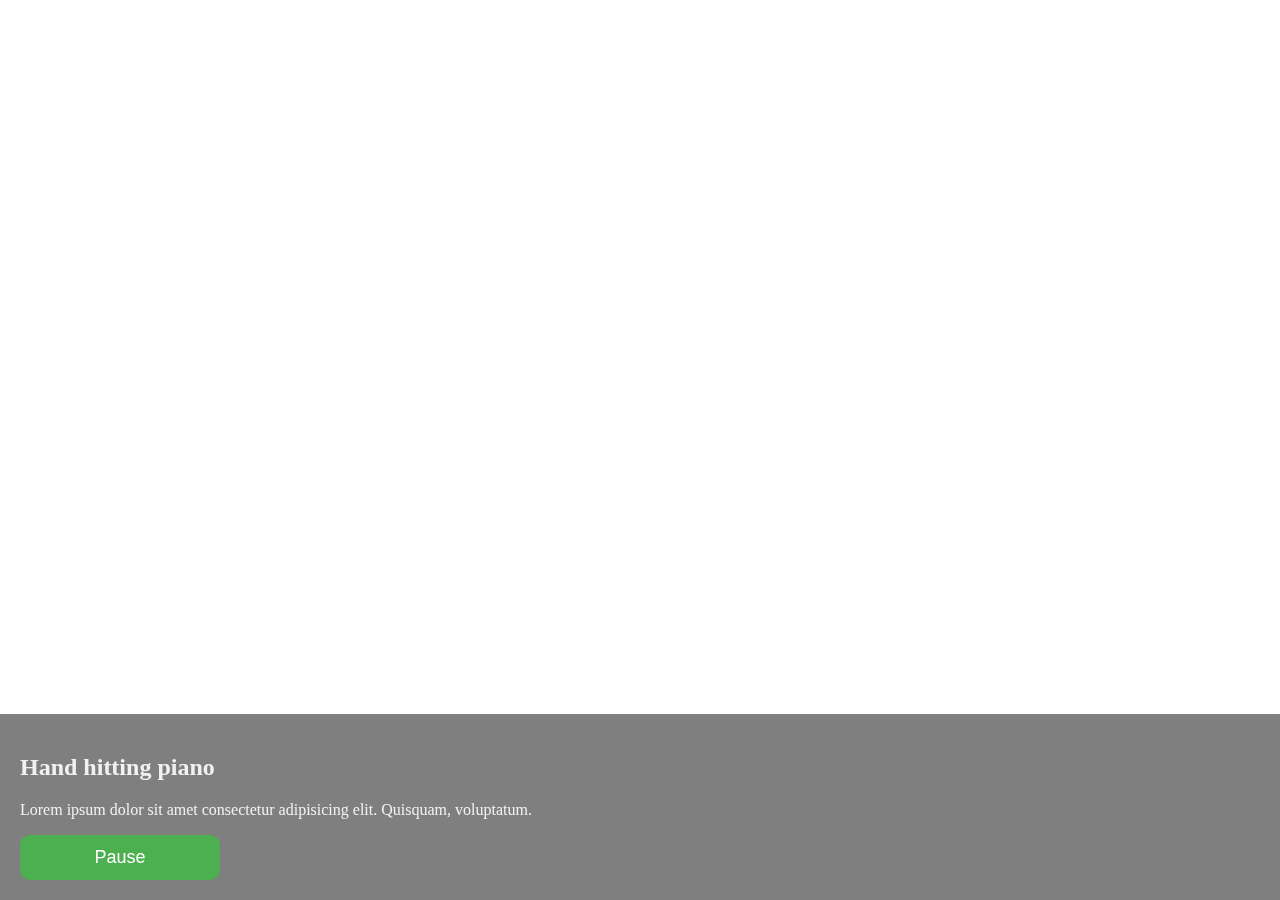
<file: Fullscreen video/index.html>
<!DOCTYPE html>
<html lang="en">

<head>
    <meta charset="UTF-8">
    <meta name="viewport" content="width=device-width, initial-scale=1.0">
    <title>Document</title>
    <link rel="stylesheet" href="style.css">
</head>

<body>
    <div class="videoContainer">
        <video id="video" autoplay muted loop>
            <source src="https://static.videezy.com/system/resources/previews/000/043/877/original/r11.mp4"
                type="video/mp4">
        </video>
        <div id="content">
            <h2>Hand hitting piano</h2>
            <p>Lorem ipsum dolor sit amet consectetur adipisicing elit. Quisquam, voluptatum.</p>
            <button id="btn" onclick="handleClick()">Pause</button>
        </div>
    </div>

</body>
<script src="main.js" defer></script>

</html>
</file>
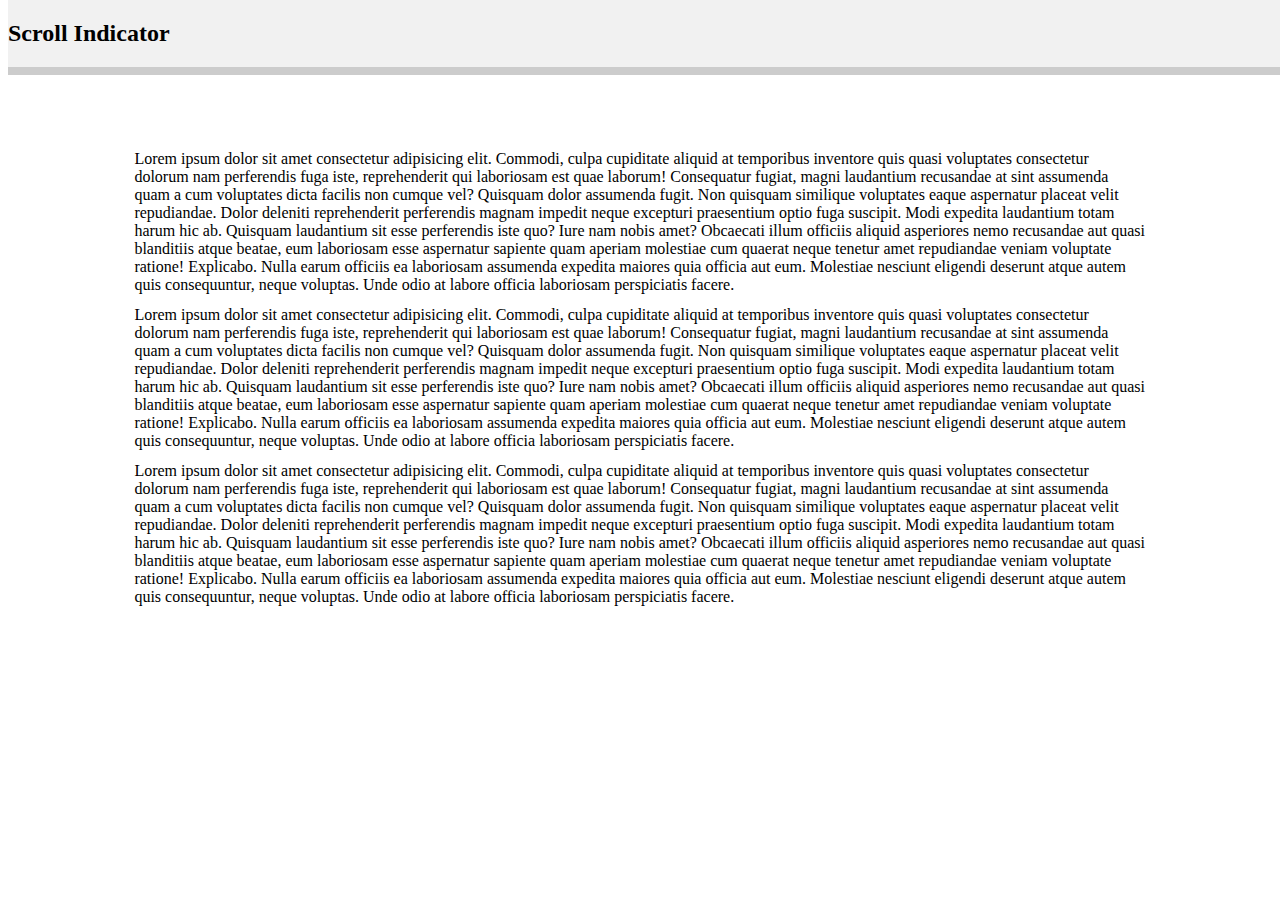
<file: Scroll Indicator/index.html>
<!DOCTYPE html>
<html lang="en">

<head>
    <meta charset="UTF-8">
    <meta name="viewport" content="width=device-width, initial-scale=1.0">
    <title>Document</title>
    <link rel="stylesheet" href="style.css">
</head>

<body>
    <div class="header">
        <h2>Scroll Indicator</h2>
        <div class="progressContainer">
            <div class="progressBar" id="myBar"></div>
        </div>
    </div>

    <div class="content">
        <div>
            Lorem ipsum dolor sit amet consectetur adipisicing elit. Commodi, culpa cupiditate aliquid at temporibus
            inventore quis quasi voluptates consectetur dolorum nam perferendis fuga iste, reprehenderit qui laboriosam
            est
            quae laborum!
            Consequatur fugiat, magni laudantium recusandae at sint assumenda quam a cum voluptates dicta facilis non
            cumque
            vel? Quisquam dolor assumenda fugit. Non quisquam similique voluptates eaque aspernatur placeat velit
            repudiandae.
            Dolor deleniti reprehenderit perferendis magnam impedit neque excepturi praesentium optio fuga suscipit.
            Modi
            expedita laudantium totam harum hic ab. Quisquam laudantium sit esse perferendis iste quo? Iure nam nobis
            amet?
            Obcaecati illum officiis aliquid asperiores nemo recusandae aut quasi blanditiis atque beatae, eum
            laboriosam
            esse aspernatur sapiente quam aperiam molestiae cum quaerat neque tenetur amet repudiandae veniam voluptate
            ratione! Explicabo.
            Nulla earum officiis ea laboriosam assumenda expedita maiores quia officia aut eum. Molestiae nesciunt
            eligendi
            deserunt atque autem quis consequuntur, neque voluptas. Unde odio at labore officia laboriosam perspiciatis
            facere.
        </div>
        <div>
            Lorem ipsum dolor sit amet consectetur adipisicing elit. Commodi, culpa cupiditate aliquid at temporibus
            inventore quis quasi voluptates consectetur dolorum nam perferendis fuga iste, reprehenderit qui laboriosam
            est
            quae laborum!
            Consequatur fugiat, magni laudantium recusandae at sint assumenda quam a cum voluptates dicta facilis non
            cumque
            vel? Quisquam dolor assumenda fugit. Non quisquam similique voluptates eaque aspernatur placeat velit
            repudiandae.
            Dolor deleniti reprehenderit perferendis magnam impedit neque excepturi praesentium optio fuga suscipit.
            Modi
            expedita laudantium totam harum hic ab. Quisquam laudantium sit esse perferendis iste quo? Iure nam nobis
            amet?
            Obcaecati illum officiis aliquid asperiores nemo recusandae aut quasi blanditiis atque beatae, eum
            laboriosam
            esse aspernatur sapiente quam aperiam molestiae cum quaerat neque tenetur amet repudiandae veniam voluptate
            ratione! Explicabo.
            Nulla earum officiis ea laboriosam assumenda expedita maiores quia officia aut eum. Molestiae nesciunt
            eligendi
            deserunt atque autem quis consequuntur, neque voluptas. Unde odio at labore officia laboriosam perspiciatis
            facere.
        </div>
        <div>
            Lorem ipsum dolor sit amet consectetur adipisicing elit. Commodi, culpa cupiditate aliquid at temporibus
            inventore quis quasi voluptates consectetur dolorum nam perferendis fuga iste, reprehenderit qui laboriosam
            est
            quae laborum!
            Consequatur fugiat, magni laudantium recusandae at sint assumenda quam a cum voluptates dicta facilis non
            cumque
            vel? Quisquam dolor assumenda fugit. Non quisquam similique voluptates eaque aspernatur placeat velit
            repudiandae.
            Dolor deleniti reprehenderit perferendis magnam impedit neque excepturi praesentium optio fuga suscipit.
            Modi
            expedita laudantium totam harum hic ab. Quisquam laudantium sit esse perferendis iste quo? Iure nam nobis
            amet?
            Obcaecati illum officiis aliquid asperiores nemo recusandae aut quasi blanditiis atque beatae, eum
            laboriosam
            esse aspernatur sapiente quam aperiam molestiae cum quaerat neque tenetur amet repudiandae veniam voluptate
            ratione! Explicabo.
            Nulla earum officiis ea laboriosam assumenda expedita maiores quia officia aut eum. Molestiae nesciunt
            eligendi
            deserunt atque autem quis consequuntur, neque voluptas. Unde odio at labore officia laboriosam perspiciatis
            facere.
        </div>
    </div>
</body>
<script src="main.js" defer></script>

</html>
</file>
<file: Fullscreen video/style.css>
/* * {
    margin: 0;
    padding: 0;
    box-sizing: border-box;
} */

#video {
    position: fixed;
    min-width: 100%;
    min-height: 100%;
    left: 0;
    top: 0;
}

#content {
    background-color: rgb(0, 0, 0, 0.5);
    width: 100%;
    color: #f1f1f1;
    position: fixed;
    bottom: 0;
    left: 0;
    padding: 20px;
}

#btn {
    width: 200px;
    border: none;
    background-color: #4CAF50;
    color: white;
    padding: 12px;
    font-size: 18px;
    cursor: pointer;
    border-radius: 10px;

    &:hover {
        background-color: #ddd;
        color: #4CAF50;
    }
}
</file>
<file: Scroll Indicator/style.css>
* {
    box-sizing: border-box;
}

.header {
    position: fixed;
    top: 0;
    width: 100%;
    z-index: 1;
    background: #f1f1f1;
}

.progressContainer {
    height: 8px;
    background: #ccc;
    width: 100%;
}

.progressBar {
    height: 8px;
    background: #4caf50;
    width: 0%;
}

.content {
    padding: 100px 0;
    margin: 50px auto 0 auto;
    width: 80%;
}

.content>div:not(:first-child) {
    margin: 12px 0;
}
</file>
